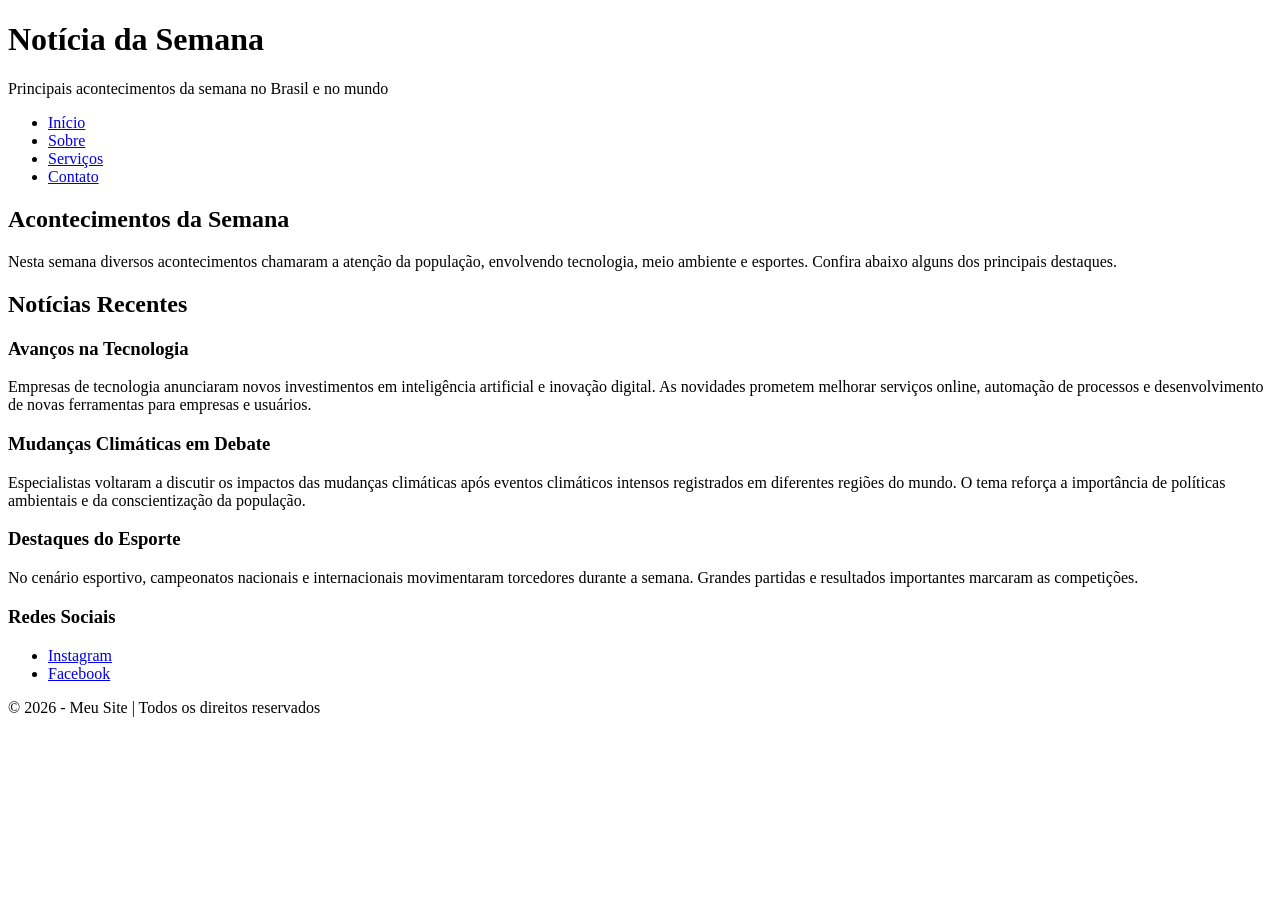
<file: aula_3/index.html>
<!DOCTYPE html>
<html lang="pt-BR">
<head>
<meta charset="UTF-8">
<meta name="viewport" content="width=device-width, initial-scale=1.0">
<title>Banca de noticia / Lauane Loise Viana Santos</title>

</head>

<body>

<header>
    <h1>Notícia da Semana</h1>
    <p>Principais acontecimentos da semana no Brasil e no mundo</p>
</header>

<nav>
    <ul>
        <li><a href="#">Início</a></li>
        <li><a href="#">Sobre</a></li>
        <li><a href="#">Serviços</a></li>
        <li><a href="#">Contato</a></li>
    </ul>
</nav>

<main>

<section>
    <h2>Acontecimentos da Semana</h2>
    <p>
        Nesta semana diversos acontecimentos chamaram a atenção da população,
        envolvendo tecnologia, meio ambiente e esportes. Confira abaixo alguns
        dos principais destaques.
    </p>

    <h2>Notícias Recentes</h2>

    <article>
        <h3>Avanços na Tecnologia</h3>
        <p>
            Empresas de tecnologia anunciaram novos investimentos em
            inteligência artificial e inovação digital. As novidades prometem
            melhorar serviços online, automação de processos e desenvolvimento
            de novas ferramentas para empresas e usuários.
        </p>
    </article>

    <article>
        <h3>Mudanças Climáticas em Debate</h3>
        <p>
            Especialistas voltaram a discutir os impactos das mudanças
            climáticas após eventos climáticos intensos registrados em
            diferentes regiões do mundo. O tema reforça a importância de
            políticas ambientais e da conscientização da população.
        </p>
    </article>

    <article>
        <h3>Destaques do Esporte</h3>
        <p>
            No cenário esportivo, campeonatos nacionais e internacionais
            movimentaram torcedores durante a semana. Grandes partidas e
            resultados importantes marcaram as competições.
        </p>
    </article>

</section>

<aside>
    <h3>Redes Sociais</h3>
    <ul>
        <li><a href="#">Instagram</a></li>
        <li><a href="#">Facebook</a></li>
    </ul>
</aside>

</main>

<footer>
<p>© 2026 - Meu Site | Todos os direitos reservados</p>
</footer>

</body>

</html>
</file>
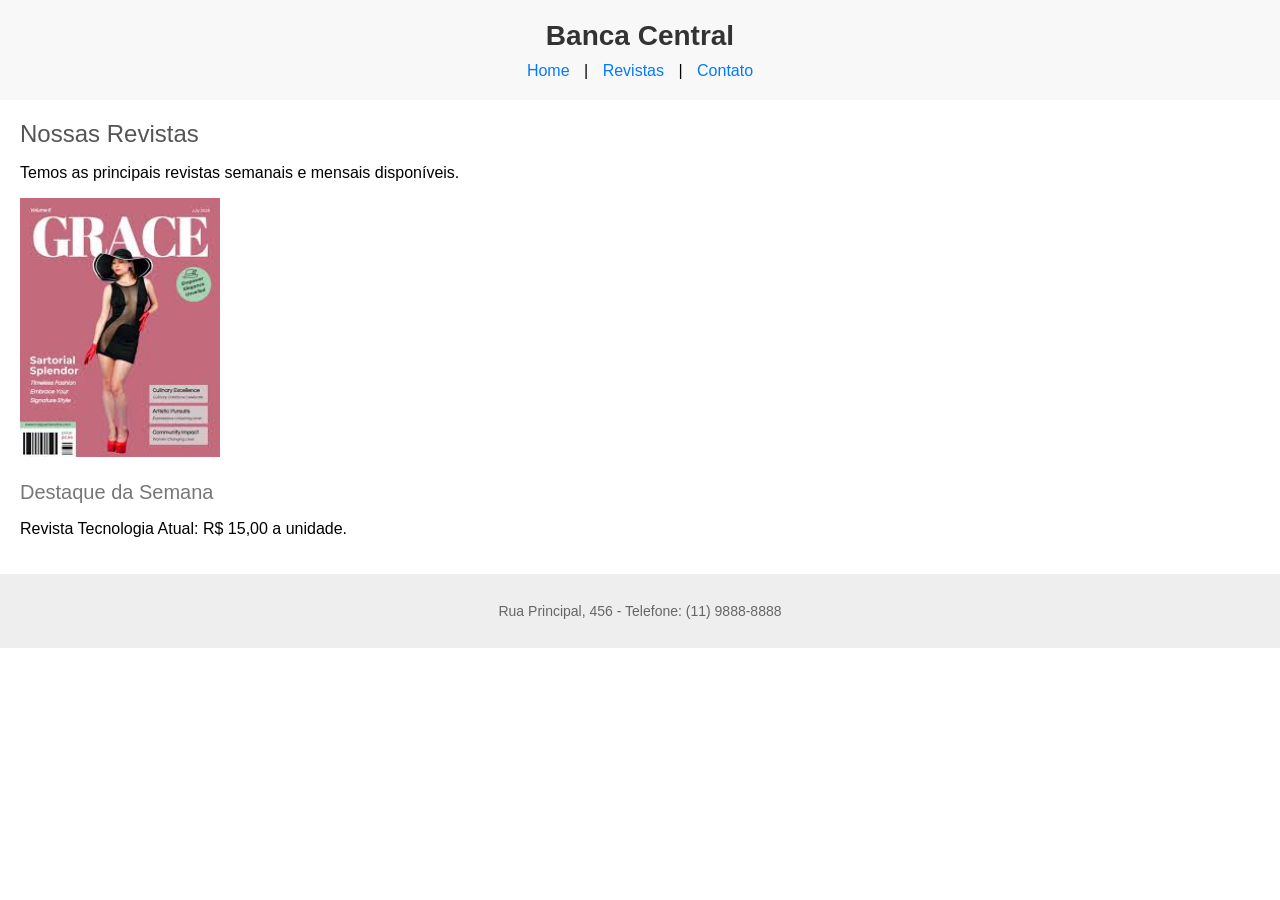
<file: auditoria/index_antigo.html>
<!DOCTYPE html>

<html>

<head>

  <meta charset="UTF-8">

  <title>Banca Central - Home {Lauane Loise Viana Santos}</title>

  <style>

    body { font-family: Arial, sans-serif; margin: 0; padding: 0; }

    #header { background-color: #f8f8f8; padding: 20px; text-align: center; }

    .logo { font-size: 28px; font-weight: bold; color: #333; }

    .menu { margin-top: 10px; }

    .menu a { text-decoration: none; color: #007bff; margin: 0 10px; }

    #content { padding: 20px; }

    .titulo { font-size: 24px; color: #555; margin-bottom: 15px; }

    .subtitulo { font-size: 20px; color: #777; margin-top: 20px; }

    #footer { background-color: #eee; padding: 15px; text-align: center; font-size: 14px; color: #666; }

  </style>

</head>

<body>

  <div id="header">

    <div class="logo">Banca Central</div>

    <div class="menu">

      <a href="index.html">Home</a> | 

      <a href="produtos.html">Revistas</a> | 

      <a href="contato.html">Contato</a>

    </div>

  </div>



  <div id="content">

    <div class="titulo">Nossas Revistas</div>

    <p>Temos as principais revistas semanais e mensais disponíveis.</p>

    <img src="revista.jpg" width="200">

     

    <div class="subtitulo">Destaque da Semana</div>

    <p>Revista Tecnologia Atual: R$ 15,00 a unidade.</p>

  </div>



  <div id="footer">

    <p>Rua Principal, 456 - Telefone: (11) 9888-8888</p>

  </div>

</body>

</html>
</file>
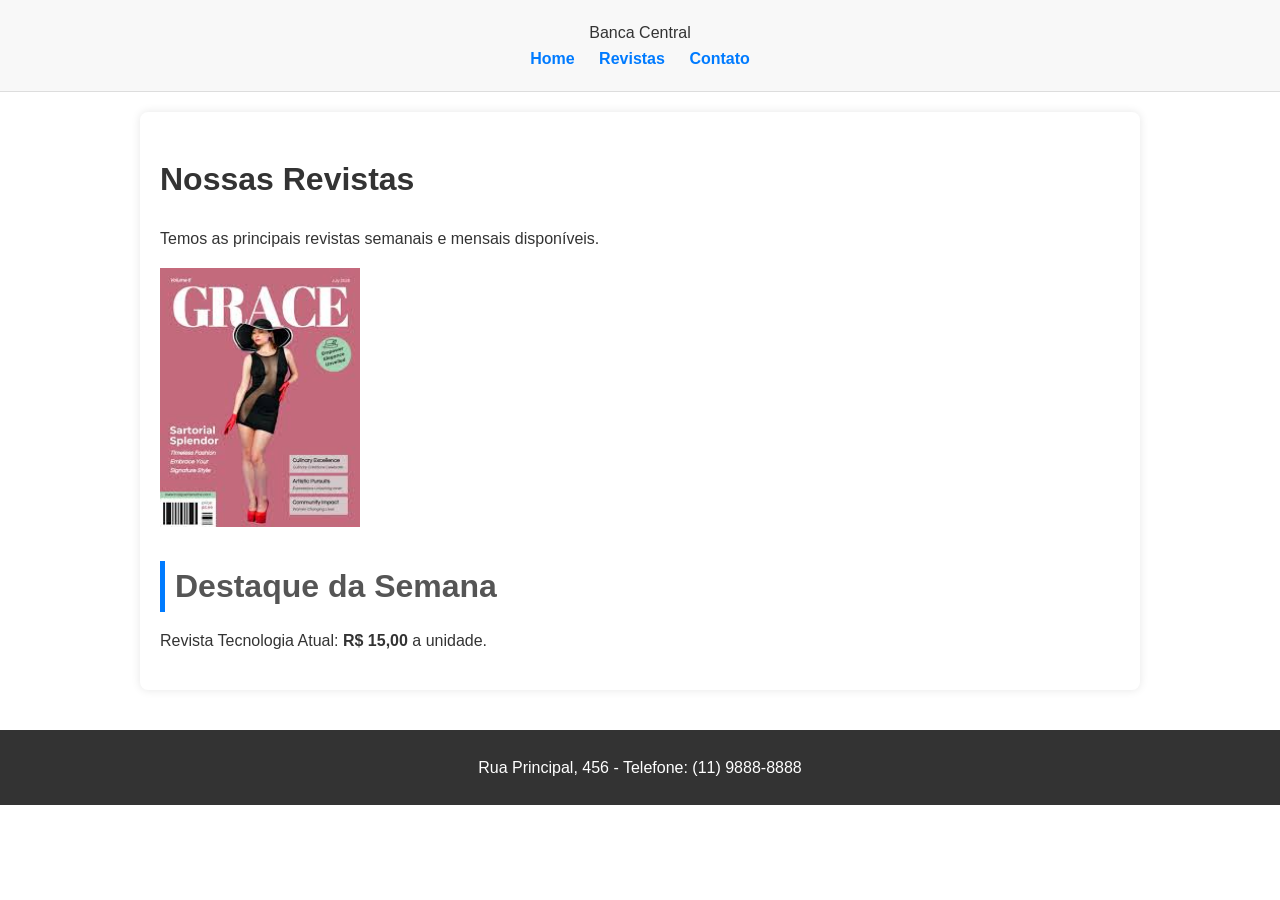
<file: auditoria/index_novo.html>
<!DOCTYPE html>
<html lang="pt-BR">

<head>
  <meta charset="UTF-8">
  <title>Banca Central - Home | Lauane Loise Viana Santos</title>

  <link rel="stylesheet" href="style.css">
</head>

<body>

  <header>
    <div class="logo">Banca Central</div>

    <nav>
      <a href="index.html">Home</a>
      <a href="produtos.html">Revistas</a>
      <a href="contato.html">Contato</a>
    </nav>
  </header>

  <main>
    <h1 class="titulo">Nossas Revistas</h1>
    <p>Temos as principais revistas semanais e mensais disponíveis.</p>

    <img src="revista.jpg" alt="Revista em destaque" width="200">

    <h2 class="subtitulo">Destaque da Semana</h2>
    <p>Revista Tecnologia Atual: <strong>R$ 15,00</strong> a unidade.</p>
  </main>

  <footer>
    <p>Rua Principal, 456 - Telefone: (11) 9888-8888</p>
  </footer>

</body>
</html>
</file>
<file: auditoria/style.css>
/* Reset básico */

body {

    font-family: Arial, sans-serif;
 
    margin: 0;
 
    padding: 0;
 
    line-height: 1.6;
 
    color: #333;
 
 }
 
 
 
 /* Estilos do Cabeçalho */
 
 header {
 
    background-color: #f8f8f8;
 
    padding: 20px;
 
    text-align: center;
 
    border-bottom: 1px solid #ddd;
 
 }
 
 
 
 header h1 {
 
    font-size: 2.5em;
 
    color: #333;
 
    margin-bottom: 10px;
 
 }
 
 
 
 /* Estilos da Navegação */
 
 nav ul {
 
    list-style: none;
 
    padding: 0;
 
    margin: 0;
 
    display: flex;
 
    justify-content: center;
 
    gap: 20px; /* Espaçamento entre os itens do menu */
 
 }
 
 
 
 nav a {
 
    text-decoration: none;
 
    color: #007bff;
 
    font-weight: bold;
 
    padding: 5px 10px;
 
    border-radius: 5px;
 
    transition: background-color 0.3s ease;
 
 }
 
 
 
 nav a:hover,
 
 nav a[aria-current="page"] {
 
    background-color: #0056b3;
 
    color: #fff;
 
 }
 
 
 
 /* Estilos do Conteúdo Principal */
 
 main {
 
    padding: 20px;
 
    max-width: 960px;
 
    margin: 20px auto;
 
    background-color: #fff;
 
    box-shadow: 0 0 10px rgba(0,0,0,0.1);
 
    border-radius: 8px;
 
 }
 
 
 
 section {
 
    margin-bottom: 30px;
 
    border-bottom: 1px dashed #eee;
 
    padding-bottom: 20px;
 
 }
 
 
 
 section:last-of-type {
 
    border-bottom: none;
 
    margin-bottom: 0;
 
 }
 
 
 
 h2 {
 
    font-size: 2em;
 
    color: #555;
 
    margin-bottom: 15px;
 
    border-left: 5px solid #007bff;
 
    padding-left: 10px;
 
 }
 
 
 
 h3 {
 
    font-size: 1.5em;
 
    color: #777;
 
    margin-top: 20px;
 
 }
 
 
 
 figure {
 
    margin: 20px 0;
 
    text-align: center;
 
 }
 
 
 
 figure img {
 
    max-width: 100%;
 
    height: auto;
 
    border-radius: 8px;
 
    box-shadow: 0 4px 8px rgba(0,0,0,0.1);
 
 }
 
 
 
 figcaption {
 
    font-style: italic;
 
    color: #666;
 
    margin-top: 10px;
 
 }
 
 
 
 mark {
 
    background-color: #ffc107;
 
    padding: 2px 5px;
 
    border-radius: 3px;
 
 }
 
 
 
 /* Estilos do Rodapé */
 
 footer {
 
    background-color: #333;
 
    color: #fff;
 
    padding: 20px;
 
    text-align: center;
 
    margin-top: 40px;
 
 }
 
 
 
 footer address,
 
 footer p {
 
    margin: 5px 0;
 
 }
 
 
 
 footer a {
 
    color: #007bff;
 
    text-decoration: none;
 
 }
 
 
 
 footer a:hover {
 
    text-decoration: underline;
 
 }
 
 
 
 small {
 
    font-size: 0.8em;
 
    color: #bbb;
 
 }
</file>
